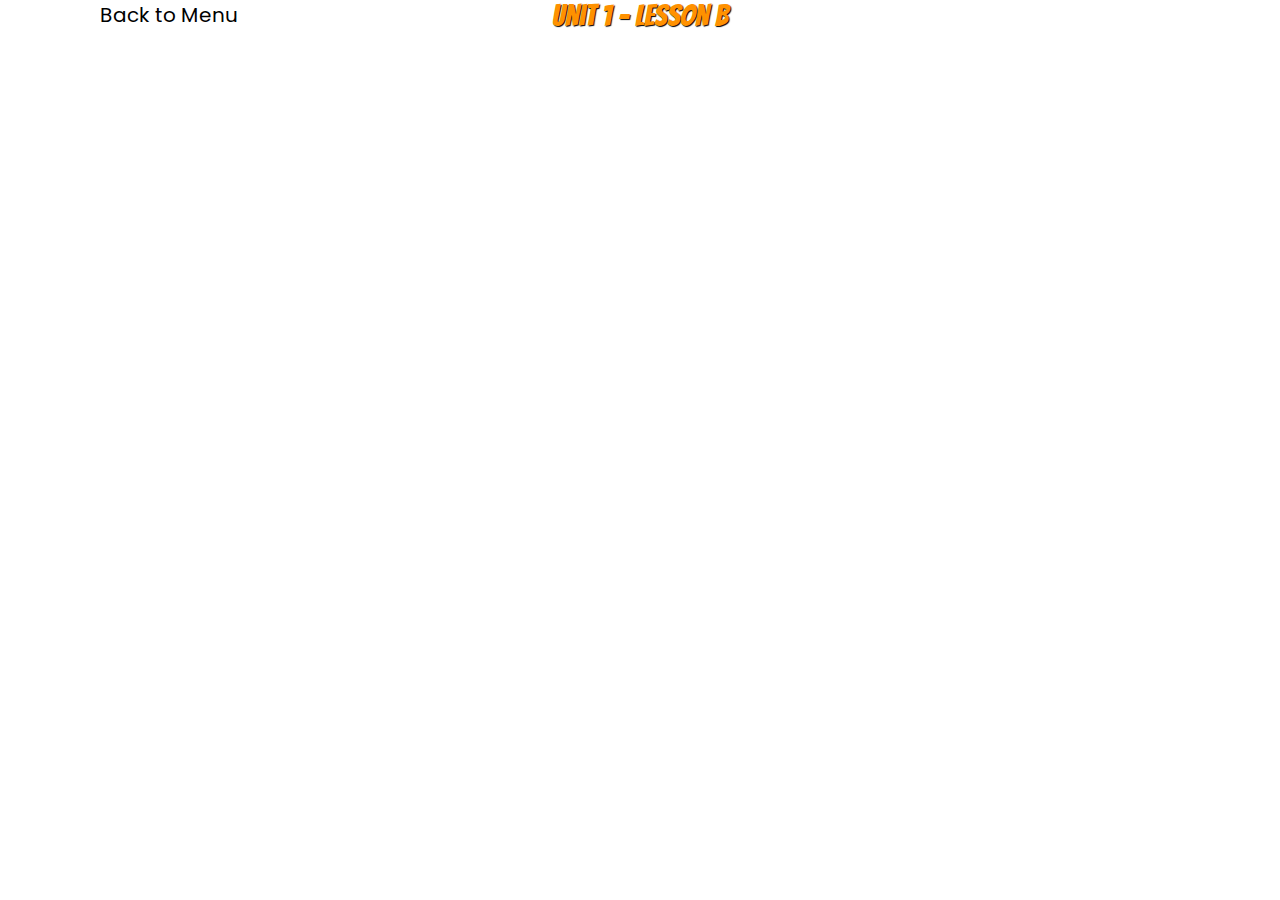
<file: UNITS/UNIT 1/lesson-b.html>
<!DOCTYPE html>
<html lang="en">
<head>
    <meta charset="UTF-8">
    <meta name="viewport" content="width=device-width, initial-scale=1.0">
    <link rel="stylesheet" href="/CSS/style.css">
    <title>Unit 1 - Lesson B</title>
</head>
<body>
    <div class="heading">Unit 1 - Lesson B</div>

    <a class="back" href="/index.html">Back to Menu</a>
</body>
</html>
</file>
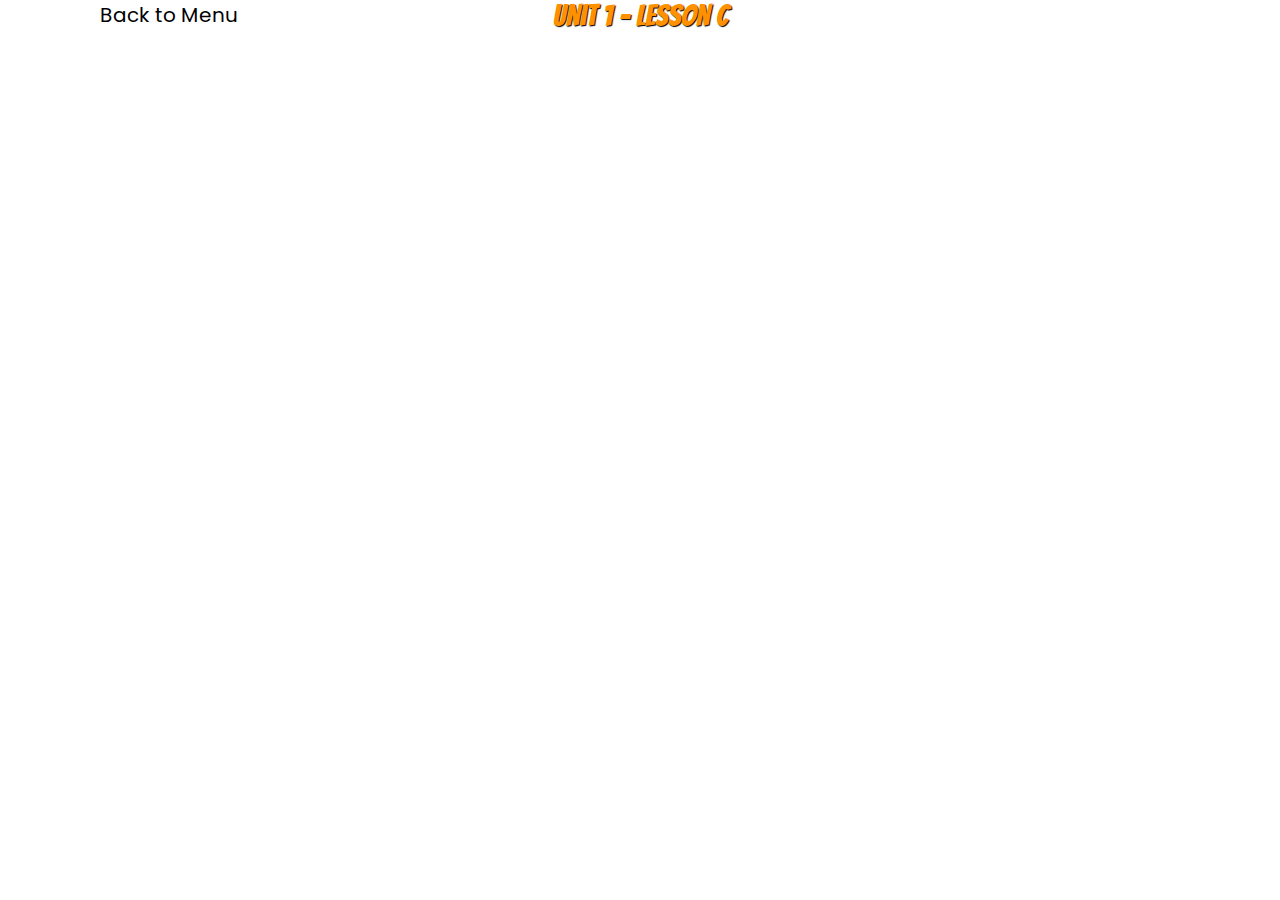
<file: UNITS/UNIT 1/lesson-c.html>
<!DOCTYPE html>
<html lang="en">
<head>
    <meta charset="UTF-8">
    <meta name="viewport" content="width=device-width, initial-scale=1.0">
    <link rel="stylesheet" href="/CSS/style.css">
    <title>Unit 1 - Lesson C</title>
</head>
<body>
    <div class="heading">Unit 1 - Lesson C</div>

    <a class="back" href="/index.html">Back to Menu</a>
</body>
</html>
</file>
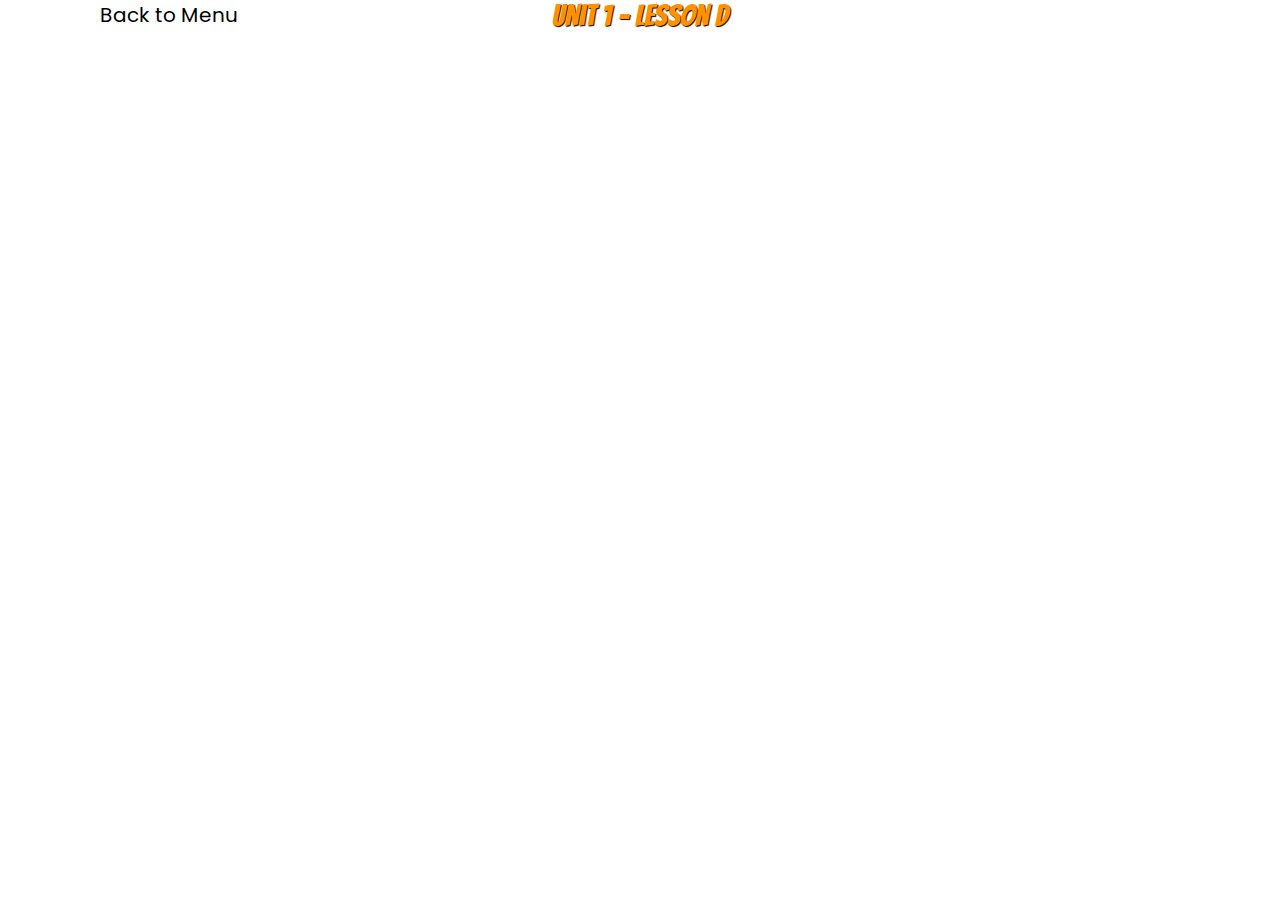
<file: UNITS/UNIT 1/lesson-d.html>
<!DOCTYPE html>
<html lang="en">
<head>
    <meta charset="UTF-8">
    <meta name="viewport" content="width=device-width, initial-scale=1.0">
    <link rel="stylesheet" href="/CSS/style.css">
    <title>Unit 1 - Lesson C</title>
</head>
<body>
    <div class="heading">Unit 1 - Lesson D</div>

    <a class="back" href="/index.html">Back to Menu</a>
</body>
</html>
</file>
<file: CSS/style.css>
@import url('https://fonts.googleapis.com/css2?family=Bangers&family=Poppins:ital,wght@0,100;0,200;0,300;0,400;0,500;0,600;0,700;0,800;0,900;1,100;1,200;1,300;1,400;1,500;1,600;1,700;1,800;1,900&display=swap');

* {
    box-sizing: border-box;
    margin: 0;
    padding: 0;
}

body {
    text-align: center;
    display: flex;
    flex-direction: column;
    align-items: center;
    gap: 5px;
    font-family: 'poppins', sans-serif;
}

.lesson-title {
    width: 500px;
    display: flex;
    justify-content: space-evenly;
}

.heading {
    font-size: 30px;
    font-family: 'bangers', sans-serif;
    color:  rgb(255, 145, 0);
    text-shadow: 1px 1px 1px black;
}


.title {
    font-size: 30px;
    font-family: 'bangers', sans-serif;
    color: rgb(255, 145, 0);
    text-shadow: 1px 1px 1px black;
}

.menu-container {
    display: flex;
    max-width: 600px;
    justify-content: space-between;
     gap: 5px;
}

.links {
    width: 120px;
    padding: 0px;
    border: 1px solid skyblue;
    background-color: rgb(160, 210, 253);

    &:hover {
        background-color: rgb(0, 204, 255);
        cursor: pointer;
    }
}

a {
    text-decoration: none;
    font-size: 20px;
    color: rgb(0, 0, 0);

    &:hover {
        color: rgb(0, 15, 153);
    }
}

.back {
    position: absolute;
    left: 100px;
}

.images {
    width: 400px;
}

.audio-buttons {
    width: 60px;
    height: 25px;
    border-style: none;
    background-color: rgb(135, 0, 139);
    box-shadow: 1px 1px 2px black;
    border-radius: 5px;
    cursor: pointer;
    color: white;

    &:hover {
        background-color: rgb(234, 0, 255);
    }

    &:active {
        box-shadow: none;
    }
}

.conversation-container {
    border: 1px solid skyblue;
    padding: 5px;
}

.lines {
    font-family: 'poppins', sans-serif;
    width: 610px;
    display: grid;
    grid-template-columns: 12% 85%;
    font-size: 20px;
    text-align: start;
    color: rgb(0, 0, 109);
}

.names {
    color: rgb(255, 123, 0);
    font-size: 20px;
}

.exercise-container {
    display: flex;
    flex-direction: column;
    align-items: start;
    font-size: 20px;
    font-family: 'poppins', sans-serif;
}

.inputs {
    font-family: 'poppins', sans-serif;
    width: 40px;
    height: 25px;
    border-style: none;
    background-color: aliceblue;
    font-size: 20px;
    text-align: center;
    border-bottom: 1px solid skyblue;
    color: darkblue;
    border-radius: 5px;
    margin-bottom: 10px;
}

.numbers {
    margin-right: 10px;
}

.right {
    visibility: hidden;
}
</file>
